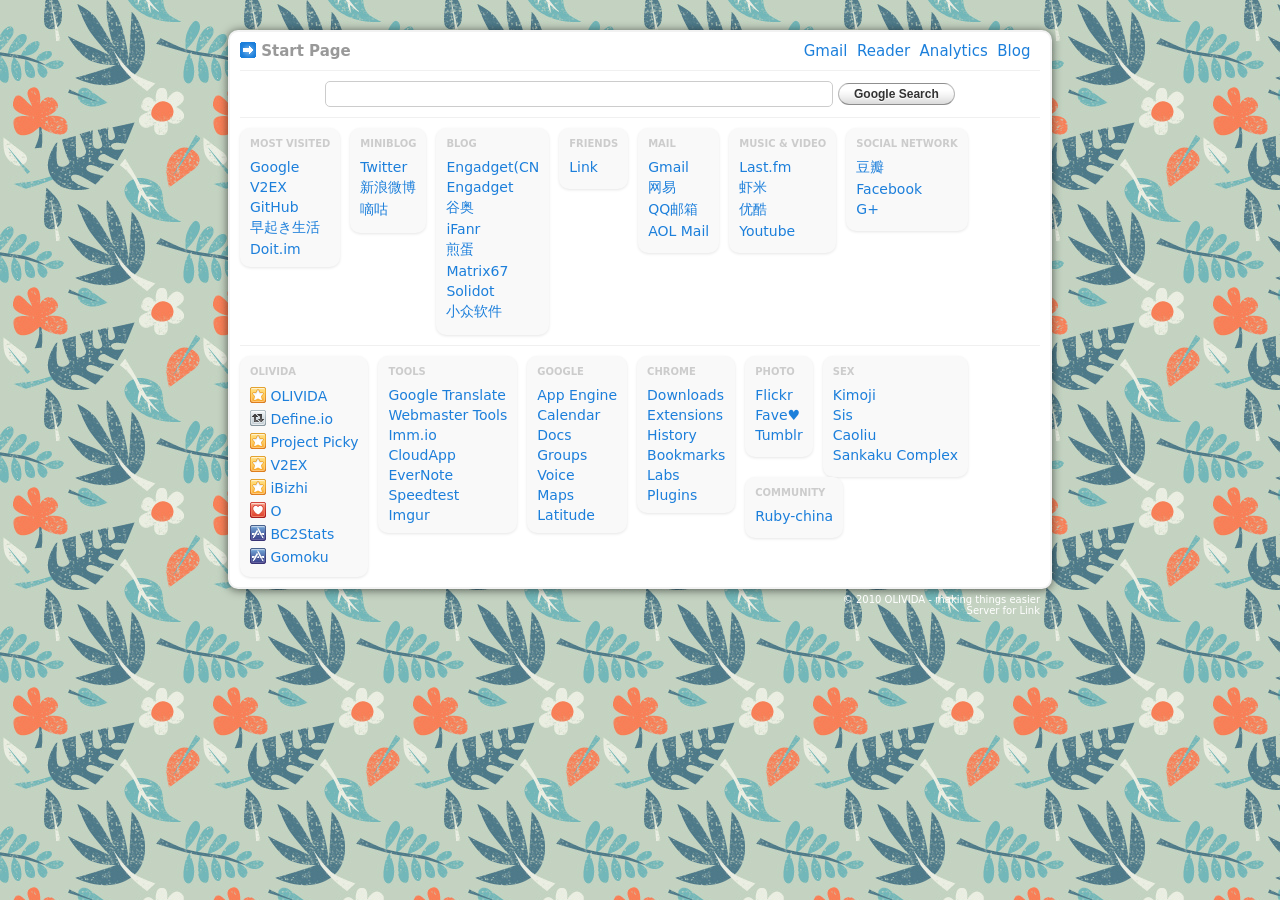
<file: index.html>
<!DOCTYPE html>
<html lang="zh-CN">
<head>
	<meta charset="UTF-8" />
	<title>Start Page</title>
	<link rel="stylesheet" type="text/css" media="screen"  href="static/css/style.css" />
	<link rel="shortcut icon" href="static/img/favicon.ico" />
	<script type="text/javascript" language="javascript">
	        window.onload = function() {
            document.getElementById("google").focus();
			
    </script>
	
    <script>
		var temp;
		function openTab(temp)
		{
			chrome.tabs.create({url: temp});
		}
		 function closeThisTab(info,tab)
		{
			chrome.tabs.remove(tab.id);
			
	</script>
	
	<!--Google Analytics-->
<script type="text/javascript">

  var _gaq = _gaq || [];
  _gaq.push(['_setAccount', 'UA-30622853-1']);
  _gaq.push(['_trackPageview']);

  (function() {
    var ga = document.createElement('script'); ga.type = 'text/javascript'; ga.async = true;
    ga.src = ('https:' == document.location.protocol ? 'https://ssl' : 'http://www') + '.google-analytics.com/ga.js';
    var s = document.getElementsByTagName('script')[0]; s.parentNode.insertBefore(ga, s);
  })();

</script>
</head>

<body>
	<div id="Root">
		<div style="float: right"><a href="https://mail.google.com">Gmail</a>&nbsp; <a href="https://www.google.com/reader">Reader</a>&nbsp; <a href="https://www.google.com/analytics">Analytics</a>&nbsp; <a href="http://blog.heylink.info">Blog</a>&nbsp;&nbsp;</div>
	  
		<strong style="color: #999"><img src="static/img/icon.png" align="absmiddle" style="margin-top: -4px;" /> Start Page</strong>
		<div class="sep"></div>
 
	  
	<div align="center">
		<form method="get" action="http://www.google.com/search?sourceid=navclient&gfns=1&q=">
			<input type="hidden" name="forid" value="1" />
			<input type="hidden" name="ie" value="UTF-8" />
			<input type="hidden" name="hl" value="en-US" />
			<input type="hidden" name="sourceid" value="navclient" />
			<input type="hidden" name="gfns" value="1" />
			<input type="text" name="q" id="google" class="sl" />
			<input type="submit" value="Google Search" class="super normal button" />
		</form>
	</div>
	<div class="sep"></div>
		
	<div class="column">
		<div class="column_title">MOST VISITED</div>
			<ul class="nav">
				<li><a href="http://www.google.com/">Google</a></li>
				<li><a href="http://v2ex.com">V2EX</a></li>
				<li><a href="http://www.github.com/">GitHub</a></li>
				<li><a href="http://www.hayaoki-seikatsu.com">早起き生活</a></li>
				<li><a href="http://doit.im/">Doit.im</a></li>
			</ul>
	</div>
  
	<div class="column">
		<div class="column_title">MINIBLOG</div>
			<ul class="nav">
				<li><a href="https://www.twitter.com">Twitter</a></li>
				<li><a href="http://t.sina.com.cn">新浪微博</a></li>
				<li><a href="http://t.digu.com">嘀咕</a></li>
				<li></li>
		    </ul>
	</div>
	
	<div class="column">
		<div class="column_title">BLOG</div>
			<ul class="nav">
				<li><a href="http://cn.engadget.com/">Engadget(CN</a></li>
				<li><a href="http://www.engadget.com/">Engadget</a></li>
				<li><a href="http://www.google.org.cn/">谷奥</a></li>
				<li><a href="http://www.ifanr.com/">iFanr</a></li>
				<li><a href="http://jandan.net/">煎蛋</a></li>
				<li><a href="http://www.matrix67.com">Matrix67</a></li>
				<li><a href="http://solidot.org/">Solidot</a></li>
				<li><a href="http://www.appinn.com/">小众软件</a></li>
				<li></li>
		    </ul>
	</div>
  
	<div class="column">
	    <div class="column_title">FRIENDS</div>
			<ul class="nav">
				<li><a href="http://tachikoma.me">Link</a></li>
				<li></li>
			</ul>
	</div>
  
	<div class="column">
	    <div class="column_title">MAIL</div>
			<ul class="nav">
				<li><a href="http://www.gmail.com">Gmail</a></li>
				<li><a href="http://www.126.com">网易</a></li>
				<li><a href="http://mail.qq.com">QQ邮箱</a></li>
				<li><a href="http://mail.aol.com">AOL Mail</a></li>
				<li></li>
	      </ul>
	</div>
  
	<div class="column">
	    <div class="column_title">MUSIC &amp; VIDEO</div>
			<ul class="nav">
				<li><a href="http://last.fm">Last.fm</a></li>
				<li><a href="http://www.xiami.com">虾米</a></li>
				<li><a href="http://www.youku.com">优酷</a></li>
				<li><a href="https://www.youtube.com">Youtube</a></li>
				<li></li>
        </ul>
	</div>
  
	<div class="column">
	    <div class="column_title">SOCIAL NETWORK</div>
			<ul class="nav">
				<li><a href="http://www.douban.com">豆瓣</a></li>
				<li><a href="http://www.facebook.com">Facebook</a></li>
				<li><a href="https://plus.google.com">G+</a></li>
				<li></li>
        </ul>
	</div>
  
    <div class="clear"></div>
    <div class="sep"></div>

	<div class="column">
		<div class="column_title">OLIVIDA</div>
			<ul class="nav">
				<li><img src="static/img/star.png" align="absmiddle" style="padding-bottom: 3px;" />&nbsp;<a href="http://www.olivida.com/">OLIVIDA</a></li>
				<li><img src="static/img/retweet.png" align="absmiddle" style="padding-bottom: 3px;" />&nbsp;<a href="http://www.define.io/">Define.io</a></li>
				<li><img src="static/img/star.png" align="absmiddle" style="padding-bottom: 3px;" />&nbsp;<a href="http://picky.olivida.com/">Project Picky</a></li>
				<li><img src="static/img/star.png" align="absmiddle" style="padding-bottom: 3px;" />&nbsp;<a href="http://www.v2ex.com/">V2EX</a></li>
				<li><img src="static/img/star.png" align="absmiddle" style="padding-bottom: 3px;" />&nbsp;<a href="http://www.ibizhi.me/">iBizhi</a></li>
                <li><img src="static/img/heart.png" align="absmiddle" style="padding-bottom: 3px;" />&nbsp;<a href="http://o.olivida.com/">O</a></li>
				<li><img src="static/img/app.png" align="absmiddle" style="padding-bottom: 3px;" />&nbsp;<a href="http://www.olivida.com/bc2stats">BC2Stats</a></li>
				<li><img src="static/img/app.png" align="absmiddle" style="padding-bottom: 3px;" />&nbsp;<a href="http://www.olivida.com/gomoku">Gomoku</a></li>
			</ul>
	</div>
	
	<div class="column">
		<div class="column_title">TOOLS</div>
			<ul class="nav">
				<li><a href="http://translate.google.com">Google Translate</a></li>
				<li><a href="http://www.google.com/webmasters/tools">Webmaster Tools</a></li>
				<li><a href="http://imm.io">Imm.io</a></li>
				<li><a href="http://getcloudapp.com">CloudApp</a></li>
				<li><a href="http://www.evernote.com/Home.action">EverNote</a></li>
				<li><a href="http://www.speedtest.net">Speedtest</a></li>
				<li><a href="http://imgur.com">Imgur</a></li>
		    </ul>
	</div>
	
	<div class="column">
	    <div class="column_title">GOOGLE</div>
			<ul class="nav">
				<li> <a href="http://www.appspot.com">App Engine</a></li>
				<li> <a href="http://www.google.com/calendar">Calendar</a></li>
				<li> <a href="http://docs.google.com/">Docs</a></li>
				<li> <a href="http://groups.google.com/?hl=en">Groups</a></li>
				<li> <a href="http://www.google.com/voice">Voice</a></li>
				<li> <a href="http://ditu.google.com">Maps</a></li>
				<li> <a href="http://goo.gl/F3lT">Latitude</a></li>
			</ul>
    </div>
	
	<div class="column">
	    <div class="column_title">CHROME</div>
			<ul class="nav">
				<li><a href="#" onClick="openTab('chrome://downloads/');closeThisTab;">Downloads</a></li>
				<li><a href="#" onClick="openTab('chrome://extensions/')">Extensions</a></li>
				<li><a href="#" onClick="openTab('chrome://history/')">History</a></li>
				<li><a href="#" onClick="openTab('chrome://bookmarks/')">Bookmarks</a></li>
				<li><a href="#" onClick="openTab('chrome://labs/')">Labs</a></li>
				<li><a href="#" onClick="openTab('chrome://plugins/')">Plugins</a></li>
            </ul>
    </div>
	
	<div class="column">
	    <div class="column_title">PHOTO</div>
			<ul class="nav">
				<li><a href="http://www.flickr.com">Flickr</a></li>
				<li><a href="http://favefavefave.com">Fave♥</a></li>
				<li><a href="http://www.tumblr.com">Tumblr</a></li>
				<li></li>
			</ul>
    </div>
	
	<div class="column">
		<div class="column_title">SEX</div>
			<ul class="nav">
				<li><a href="http://kimoji.tv">Kimoji</a></li>
				<li><a href="http://www.sis001.com">Sis</a></li>
				<li><a href="http://c1520.inc.gs/index.php?u=68610">Caoliu</a></li>
				<li><a href="http://www.sankakucomplex.com">Sankaku Complex</a></li>
				<li></li>
			</ul>
    </div>
	
	<div class="column">
		<div class="column_title">COMMUNITY</div>
			<ul class="nav">
				<li><a href="https://ruby-china.org">Ruby-china</a></li>
				<li></li>
		    </ul>
	</div>
	
    <div class="clear"></div>
    <div class="clear"></div>
    </div>
	
	<div id="Bottom">&copy; 2010 OLIVIDA - making things easier<br/>Server for <a href="http://about.me/links">Link</a></div>
	<!--<script type="text/javascript">
	var gaJsHost = (("https:" == document.location.protocol) ? "https://ssl." : "http://www.");
	document.write(unescape("%3Cscript src='" + gaJsHost + "google-analytics.com/ga.js' type='text/javascript'%3E%3C/script%3E"));
	</script>
	<script type="text/javascript">
	try {
	var pageTracker = _gat._getTracker("UA-11940834-3");
	pageTracker._setDomainName("none");
	pageTracker._setAllowLinker(true);
	pageTracker._trackPageview();
	} catch(err) {}</script>-->
</body>
</html>
</file>
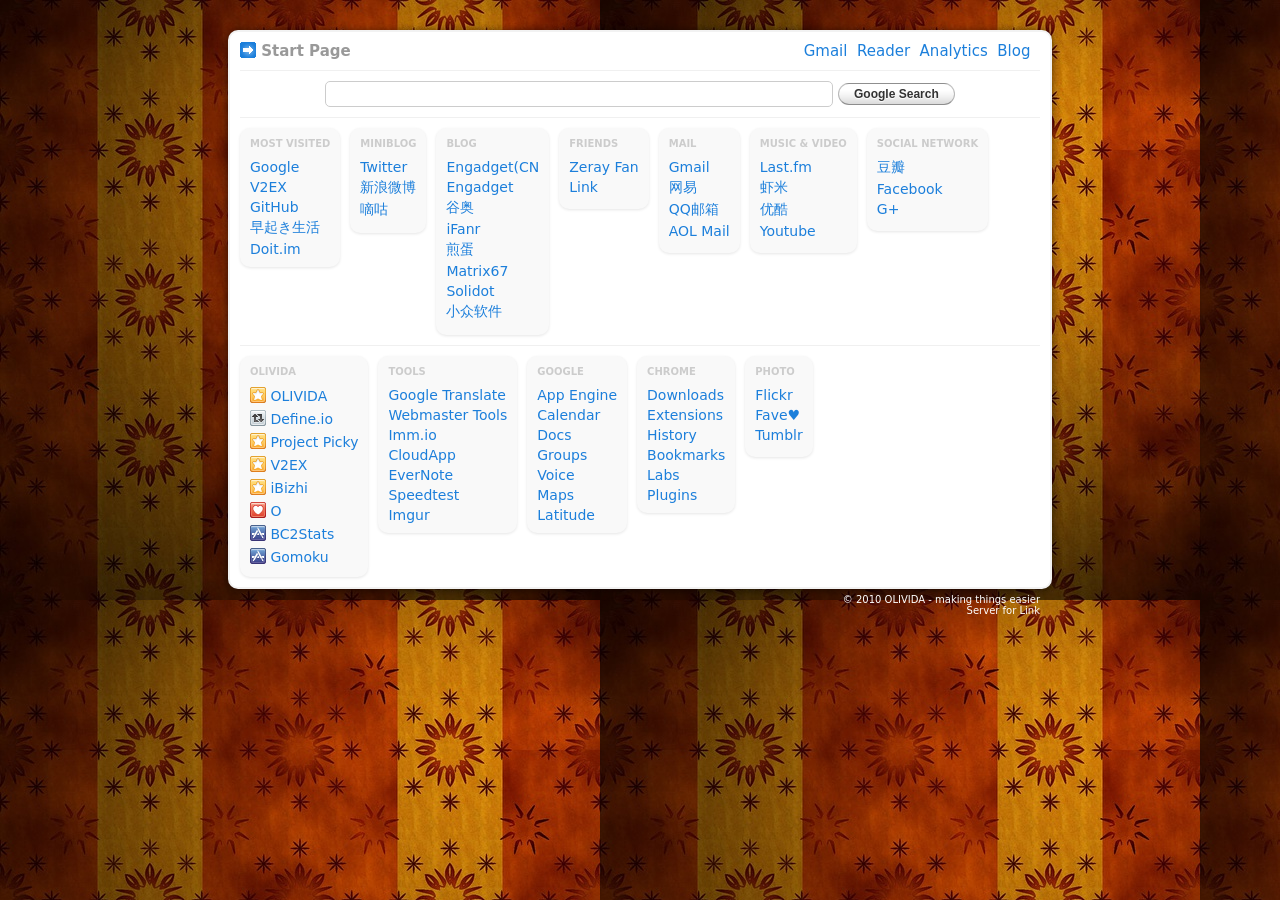
<file: New Tab Page/index.html>
<!DOCTYPE html>
<html lang="zh-CN">
<head>
	<meta charset="UTF-8" />
	<title>Start Page</title>
	<link rel="stylesheet" type="text/css" media="screen"  href="static/css/style.css" />
	<link rel="shortcut icon" href="static/img/favicon.ico" />
	<script type="text/javascript" language="javascript">
	        window.onload = function() {
            document.getElementById("google").focus();
			
    </script>
	
    <script>
		var temp;
		function openTab(temp)
		{
			chrome.tabs.create({url: temp});
		}
		 function closeThisTab(info,tab)
		{
			chrome.tabs.remove(tab.id);
			
	</script>
</head>

<body>
	<div id="Root">
		<div style="float: right"><a href="https://mail.google.com">Gmail</a>&nbsp; <a href="https://www.google.com/reader">Reader</a>&nbsp; <a href="https://www.google.com/analytics">Analytics</a>&nbsp; <a href="http://blog.heylink.info">Blog</a>&nbsp;&nbsp;</div>
	  
		<strong style="color: #999"><img src="static/img/icon.png" align="absmiddle" style="margin-top: -4px;" /> Start Page</strong>
		<div class="sep"></div>
 
	  
	<div align="center">
		<form method="get" action="http://www.google.com/search?sourceid=navclient&gfns=1&q=">
			<input type="hidden" name="forid" value="1" />
			<input type="hidden" name="ie" value="UTF-8" />
			<input type="hidden" name="hl" value="en-US" />
			<input type="hidden" name="sourceid" value="navclient" />
			<input type="hidden" name="gfns" value="1" />
			<input type="text" name="q" id="google" class="sl" />
			<input type="submit" value="Google Search" class="super normal button" />
		</form>
	</div>
	<div class="sep"></div>
		
	<div class="column">
		<div class="column_title">MOST VISITED</div>
			<ul class="nav">
				<li><a href="http://www.google.com/">Google</a></li>
				<li><a href="http://v2ex.com">V2EX</a></li>
				<li><a href="http://www.github.com/">GitHub</a></li>
				<li><a href="http://www.hayaoki-seikatsu.com">早起き生活</a></li>
				<li><a href="http://doit.im/">Doit.im</a></li>
			</ul>
	</div>
  
	<div class="column">
		<div class="column_title">MINIBLOG</div>
			<ul class="nav">
				<li><a href="https://www.twitter.com">Twitter</a></li>
				<li><a href="http://t.sina.com.cn">新浪微博</a></li>
				<li><a href="http://t.digu.com">嘀咕</a></li>
				<li></li>
		    </ul>
	</div>
  
	<div class="column">
		<div class="column_title">BLOG</div>
			<ul class="nav">
				<li><a href="http://cn.engadget.com/">Engadget(CN</a></li>
				<li><a href="http://www.engadget.com/">Engadget</a></li>
				<li><a href="http://www.google.org.cn/">谷奥</a></li>
				<li><a href="http://www.ifanr.com/">iFanr</a></li>
				<li><a href="http://jandan.net/">煎蛋</a></li>
				<li><a href="http://www.matrix67.com">Matrix67</a></li>
				<li><a href="http://solidot.org/">Solidot</a></li>
				<li><a href="http://www.appinn.com/">小众软件</a></li>
				<li></li>
		    </ul>
	</div>
  
	<div class="column">
	    <div class="column_title">FRIENDS</div>
			<ul class="nav">
				<li><a href="http://www.fanfe.org">Zeray Fan</a></li>
				<li><a href="http://blog.heylink.info">Link</a></li>
				<li></li>
			</ul>
	</div>
  
	<div class="column">
	    <div class="column_title">MAIL</div>
			<ul class="nav">
				<li><a href="http://www.gmail.com">Gmail</a></li>
				<li><a href="http://www.126.com">网易</a></li>
				<li><a href="http://mail.qq.com">QQ邮箱</a></li>
				<li><a href="http://mail.aol.com">AOL Mail</a></li>
				<li></li>
	      </ul>
	</div>
  
	<div class="column">
	    <div class="column_title">MUSIC &amp; VIDEO</div>
			<ul class="nav">
				<li><a href="http://last.fm">Last.fm</a></li>
				<li><a href="http://www.xiami.com">虾米</a></li>
				<li><a href="http://www.youku.com">优酷</a></li>
				<li><a href="https://www.youtube.com">Youtube</a></li>
				<li></li>
        </ul>
	</div>
  
	<div class="column">
	    <div class="column_title">SOCIAL NETWORK</div>
			<ul class="nav">
				<li><a href="http://www.douban.com">豆瓣</a></li>
				<li><a href="http://www.facebook.com">Facebook</a></li>
				<li><a href="https://plus.google.com">G+</a></li>
				<li></li>
        </ul>
	</div>
  
    <div class="clear"></div>
    <div class="sep"></div>

	<div class="column">
		<div class="column_title">OLIVIDA</div>
			<ul class="nav">
				<li><img src="static/img/star.png" align="absmiddle" style="padding-bottom: 3px;" />&nbsp;<a href="http://www.olivida.com/">OLIVIDA</a></li>
				<li><img src="static/img/retweet.png" align="absmiddle" style="padding-bottom: 3px;" />&nbsp;<a href="http://www.define.io/">Define.io</a></li>
				<li><img src="static/img/star.png" align="absmiddle" style="padding-bottom: 3px;" />&nbsp;<a href="http://picky.olivida.com/">Project Picky</a></li>
				<li><img src="static/img/star.png" align="absmiddle" style="padding-bottom: 3px;" />&nbsp;<a href="http://www.v2ex.com/">V2EX</a></li>
				<li><img src="static/img/star.png" align="absmiddle" style="padding-bottom: 3px;" />&nbsp;<a href="http://www.ibizhi.me/">iBizhi</a></li>
                <li><img src="static/img/heart.png" align="absmiddle" style="padding-bottom: 3px;" />&nbsp;<a href="http://o.olivida.com/">O</a></li>
				<li><img src="static/img/app.png" align="absmiddle" style="padding-bottom: 3px;" />&nbsp;<a href="http://www.olivida.com/bc2stats">BC2Stats</a></li>
				<li><img src="static/img/app.png" align="absmiddle" style="padding-bottom: 3px;" />&nbsp;<a href="http://www.olivida.com/gomoku">Gomoku</a></li>
			</ul>
	</div>
	
	<div class="column">
		<div class="column_title">TOOLS</div>
			<ul class="nav">
				<li><a href="http://translate.google.com">Google Translate</a></li>
				<li><a href="http://www.google.com/webmasters/tools">Webmaster Tools</a></li>
				<li><a href="http://imm.io">Imm.io</a></li>
				<li><a href="http://getcloudapp.com">CloudApp</a></li>
				<li><a href="http://www.evernote.com/Home.action">EverNote</a></li>
				<li><a href="http://www.speedtest.net">Speedtest</a></li>
				<li><a href="http://imgur.com">Imgur</a></li>
		    </ul>
	</div>
	
	<div class="column">
	    <div class="column_title">GOOGLE</div>
			<ul class="nav">
				<li> <a href="http://www.appspot.com">App Engine</a></li>
				<li> <a href="http://www.google.com/calendar">Calendar</a></li>
				<li> <a href="http://docs.google.com/">Docs</a></li>
				<li> <a href="http://groups.google.com/?hl=en">Groups</a></li>
				<li> <a href="http://www.google.com/voice">Voice</a></li>
				<li> <a href="http://ditu.google.com">Maps</a></li>
				<li> <a href="http://goo.gl/F3lT">Latitude</a></li>
			</ul>
    </div>
	
	<div class="column">
	    <div class="column_title">CHROME</div>
			<ul class="nav">
				<li><a href="#" onClick="openTab('chrome://downloads/');closeThisTab;">Downloads</a></li>
				<li><a href="#" onClick="openTab('chrome://extensions/')">Extensions</a></li>
				<li><a href="#" onClick="openTab('chrome://history/')">History</a></li>
				<li><a href="#" onClick="openTab('chrome://bookmarks/')">Bookmarks</a></li>
				<li><a href="#" onClick="openTab('chrome://labs/')">Labs</a></li>
				<li><a href="#" onClick="openTab('chrome://plugins/')">Plugins</a></li>
            </ul>
    </div>
	
	<div class="column">
	    <div class="column_title">PHOTO</div>
			<ul class="nav">
				<li><a href="http://www.flickr.com">Flickr</a></li>
				<li><a href="http://favefavefave.com">Fave♥</a></li>
				<li><a href="http://www.tumblr.com">Tumblr</a></li>
				<li></li>
			</ul>
    </div>
	
    <div class="clear"></div>
    <div class="clear"></div>
    </div>
	
	<div id="Bottom">&copy; 2010 OLIVIDA - making things easier<br/>Server for <a href="http://about.me/links">Link</a></div>
	<!--<script type="text/javascript">
	var gaJsHost = (("https:" == document.location.protocol) ? "https://ssl." : "http://www.");
	document.write(unescape("%3Cscript src='" + gaJsHost + "google-analytics.com/ga.js' type='text/javascript'%3E%3C/script%3E"));
	</script>
	<script type="text/javascript">
	try {
	var pageTracker = _gat._getTracker("UA-11940834-3");
	pageTracker._setDomainName("none");
	pageTracker._setAllowLinker(true);
	pageTracker._trackPageview();
	} catch(err) {}</script>-->
</body>
</html>
</file>
<file: static/css/style.css>
@charset "utf-8"

/*
	OLIVIDA Start Page CSS
	
	Author: Livid <v2ex.livid@me.com>
	Web: http://picky.olivida.com/
	
	This is the preferred look-n-feel for our start page.
	
	The best way to wipe IE6 from this planet is to forget it all since the beginning of your every new project.
*/

html {
	height: 100%;
}

body {
	padding: 0px;
	margin: 0px;
	font-family: "Century Gothic","Helvetica Neue", "Luxi Sans", "DejaVu Sans", Tahoma, "STHeiti";
	background-color: #e2e2e2;
	min-width: 900px;
	background-image: url("../img/tile02.jpg");
}

a:link, a:visited, a:active {
	color: #1c7fdb;
	text-decoration: none;
}

a:hover {
	text-decoration: underline;
}

a.orange:link, a.orange:visited, a.orange:active {
	color: #ff9900;
	text-decoration: none;
}

a.orange:hover {
	color: #e18700;
	text-decoration: underline;
}

/* IDs */

#Root {
	width: 800px;
	margin: 30px auto 0px auto;
	background-color: #fff;
	/* [disabled]-moz-border-radius: 10px; */
	-webkit-border-radius: 10px;
	border-radius: 10px;
	border: 2px solid rgba(0,0,0,0.05);
	padding: 10px;
	font-size: 15px;
	-webkit-box-shadow: 0px 1px 10px rgba(0, 0, 0, 0.6);
	-moz-box-shadow: 0px 1px 10px rgba(0, 0, 0, 0.6);
}

#Bottom {
	width: 800px;
	margin: 0px auto 20px auto;
	font-size: 10px;
	color: #fff;
	padding: 5px 10px 0px 10px;
	text-align: right;
}

/* CLASSes */

.sep {
	margin: 10px 0px 10px 0px;
	border-top: 1px solid #f0f0f0;
}

.column {
	float: left;
	font-size: 12px;
	margin-right: 10px;
	background-color: #f9f9f9;
	padding: 10px;
	-moz-border-radius: 10px;
	-webkit-border-radius: 10px;
	border-radius: 10px;
	-webkit-box-shadow: 0px 1px 3px rgba(0, 0, 0, 0.1);
	-moz-box-shadow: 0px 1px 3px rgba(0, 0, 0, 0.1);
}

.column_title {
	color: #ccc;
	font-size: 10px;
	font-weight: bold;
}

.clear {
	clear: both;
}

ul.nav {
	padding: 0px;
	margin: 6px 0px 0px 0px;
	list-style: none;
}

ul.nav li {
	padding: 4px 0px 0px 0px;
	font-size: 14px;
}

.sl {
	padding: 3px;
	-moz-border-radius: 5px;
	-webkit-border-radius: 5px;
	border-radius: 5px;
	width: 500px;
	font-size: 16px;
	color: #000;
	background-color: #fff;
	border: 1px solid #ccc;
	font-family: "Panic Sans", Luxi Mono, "Courier New", Monaco;
}

.olive {
	color: #3b3;
}

.super.button {
	background-image: url("../img/bg_blended.png");
	padding: 4px 15px 4px 15px;
	border: 1px solid rgba(0,0,0,.25);
	border-bottom-color: rgba(0,0,0,.35);
	-webkit-border-radius: 15px;
	-moz-border-radius: 15px;
	font-size: 12px;
	line-height: 12px;
}

.normal.button { background-color: #fff; color: #333; text-shadow: 0px 1px 1px #fff; text-decoration: none; font-weight: bold; }
.normal.button:hover { background-color: #f0f0f0; color: #333; text-shadow: 0px 1px 1px #fff; text-decoration: none; text-decoration: none; font-weight: bold; cursor: pointer; }

#Bottom a{
	color:#FFF;
}
</file>
<file: New Tab Page/static/css/style.css>
@charset "utf-8"

/*
	OLIVIDA Start Page CSS
	
	Author: Livid <v2ex.livid@me.com>
	Web: http://picky.olivida.com/
	
	This is the preferred look-n-feel for our start page.
	
	The best way to wipe IE6 from this planet is to forget it all since the beginning of your every new project.
*/

html {
	height: 100%;
}

body {
	padding: 0px;
	margin: 0px;
	font-family: "Century Gothic","Helvetica Neue", "Luxi Sans", "DejaVu Sans", Tahoma, "STHeiti";
	background-color: #e2e2e2;
	min-width: 900px;
	background-image: url("../img/tile03.jpg");
}

a:link, a:visited, a:active {
	color: #1c7fdb;
	text-decoration: none;
}

a:hover {
	text-decoration: underline;
}

a.orange:link, a.orange:visited, a.orange:active {
	color: #ff9900;
	text-decoration: none;
}

a.orange:hover {
	color: #e18700;
	text-decoration: underline;
}

/* IDs */

#Root {
	width: 800px;
	margin: 30px auto 0px auto;
	background-color: #fff;
	/* [disabled]-moz-border-radius: 10px; */
	-webkit-border-radius: 10px;
	border-radius: 10px;
	border: 2px solid rgba(0,0,0,0.05);
	padding: 10px;
	font-size: 15px;
	-webkit-box-shadow: 0px 1px 10px rgba(0, 0, 0, 0.6);
	-moz-box-shadow: 0px 1px 10px rgba(0, 0, 0, 0.6);
}

#Bottom {
	width: 800px;
	margin: 0px auto 20px auto;
	font-size: 10px;
	color: #fff;
	padding: 5px 10px 0px 10px;
	text-align: right;
}

/* CLASSes */

.sep {
	margin: 10px 0px 10px 0px;
	border-top: 1px solid #f0f0f0;
}

.column {
	float: left;
	font-size: 12px;
	margin-right: 10px;
	background-color: #f9f9f9;
	padding: 10px;
	-moz-border-radius: 10px;
	-webkit-border-radius: 10px;
	border-radius: 10px;
	-webkit-box-shadow: 0px 1px 3px rgba(0, 0, 0, 0.1);
	-moz-box-shadow: 0px 1px 3px rgba(0, 0, 0, 0.1);
}

.column_title {
	color: #ccc;
	font-size: 10px;
	font-weight: bold;
}

.clear {
	clear: both;
}

ul.nav {
	padding: 0px;
	margin: 6px 0px 0px 0px;
	list-style: none;
}

ul.nav li {
	padding: 4px 0px 0px 0px;
	font-size: 14px;
}

.sl {
	padding: 3px;
	-moz-border-radius: 5px;
	-webkit-border-radius: 5px;
	border-radius: 5px;
	width: 500px;
	font-size: 16px;
	color: #000;
	background-color: #fff;
	border: 1px solid #ccc;
	font-family: "Panic Sans", Luxi Mono, "Courier New", Monaco;
}

.olive {
	color: #3b3;
}

.super.button {
	background-image: url("../img/bg_blended.png");
	padding: 4px 15px 4px 15px;
	border: 1px solid rgba(0,0,0,.25);
	border-bottom-color: rgba(0,0,0,.35);
	-webkit-border-radius: 15px;
	-moz-border-radius: 15px;
	font-size: 12px;
	line-height: 12px;
}

.normal.button { background-color: #fff; color: #333; text-shadow: 0px 1px 1px #fff; text-decoration: none; font-weight: bold; }
.normal.button:hover { background-color: #f0f0f0; color: #333; text-shadow: 0px 1px 1px #fff; text-decoration: none; text-decoration: none; font-weight: bold; cursor: pointer; }

#Bottom a{
	color:#FFF;
}
</file>
